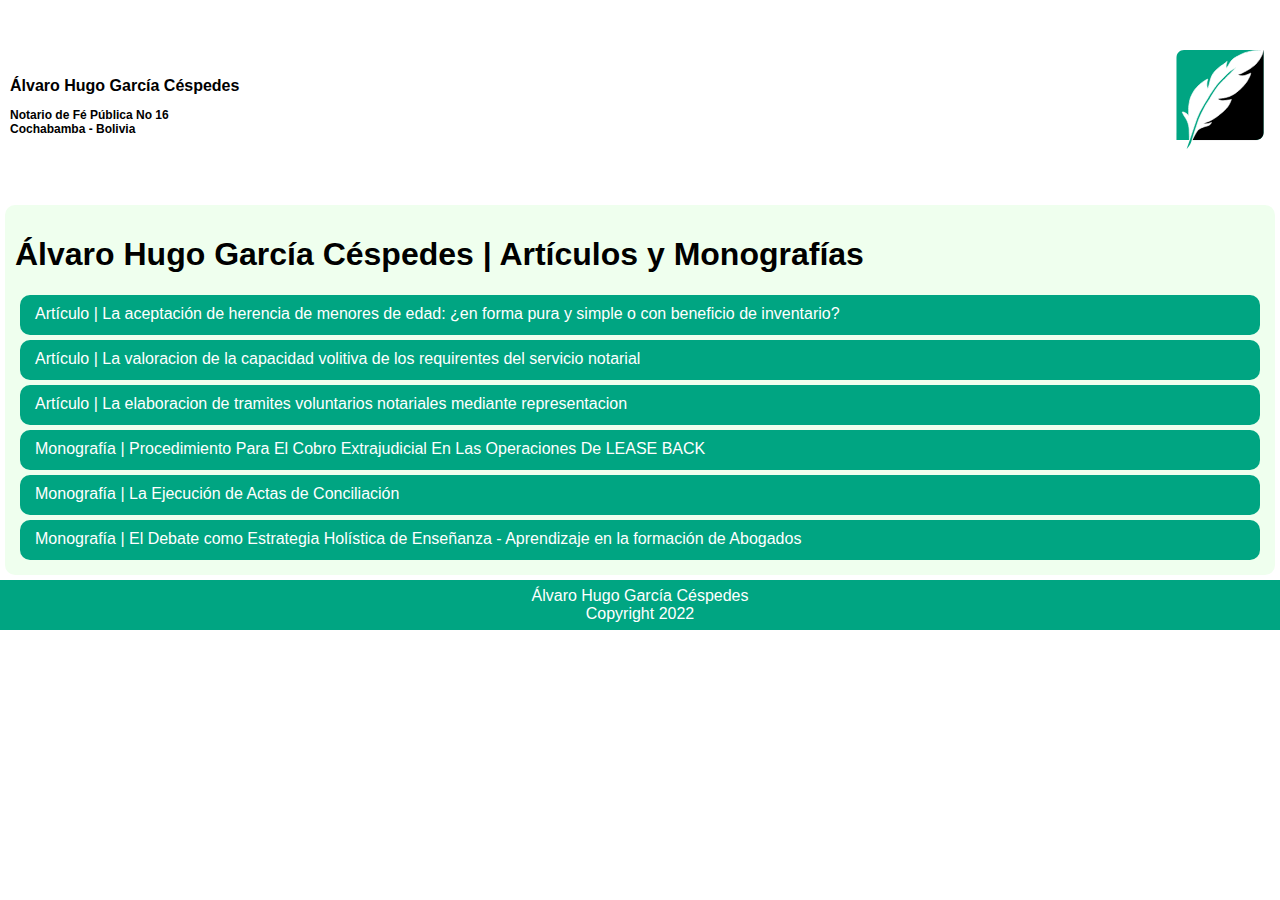
<file: index.html>
<!DOCTYPE html>
<html lang="en">

<head>
    <meta charset="UTF-8">
    <meta http-equiv="X-UA-Compatible" content="IE=edge">
    <meta name="viewport" content="width=device-width, initial-scale=1.0">
    <link rel="icon" href="" />
    <meta name="theme-color" content="#000000" />
    <meta name="msapplication-navbutton-color" content="#000000" />
    <meta name="apple-mobile-web-app-status-bar-style" content="#000000" />
    <meta name="description"
        content="Álvaro Hugo García Céspedes: Artículos y Monografías" />
    <meta name="keywords"
        content="Artículos y Monografías Álvaro Hugo García Céspedes,
                                   Álvaro Hugo García Céspedes, 
                                   Álvaro García Céspedes, 
                                   Hugo García Céspedes, 
                                   Álvaro Hugo García , 
                                   Álvaro García," />
    <meta name="author" content="Álvaro García Céspedes, Notario de Fé Pública No 16 de la ciudad de Cochabamba" />
    <link rel="canonical" href="https://alvaro-hugo-garcia-cespedes-1.vercel.app/">
    <link rel="stylesheet" href="style.css">
    <title>Álvaro Hugo García Céspedes </title>
</head>

<body>
    <header class="header">
        <div class="portada"> 
            <div class="description_author">
                <h2>Álvaro Hugo García Céspedes</h2>
                <h4>Notario de Fé Pública No 16 <br> Cochabamba - Bolivia</h4>
            </div>
            <img src="Assets/logo.svg" class="logo" alt="Álvaro Hugo García Céspedes">
        </div>
    </header>
 

    <main class="main">
        <h1>Álvaro Hugo García Céspedes | Artículos y Monografías</h1>
        <div class="link">
            <a href="https://alvaro-hugo-garcia-cespedes-1.vercel.app/">
                Artículo | La aceptación de herencia de menores de edad: ¿en forma pura y simple o con beneficio de inventario?
            </a>
        </div>
        <div class="link">
            <a href="https://alvaro-hugo-garcia-cespedes-2.vercel.app/">
                Artículo | La valoracion de la capacidad volitiva de los requirentes del servicio notarial
            </a>
        </div>
        <div class="link">
            <a href="https://alvaro-hugo-garcia-cespedes-3.vercel.app/">
                Artículo | La elaboracion de tramites voluntarios notariales mediante representacion
            </a>
        </div>
        <div class="link">
            <a href="https://alvarohugogarciacespedesm1.github.io/Monografia_Uno/">
                Monografía | Procedimiento Para El Cobro Extrajudicial En Las Operaciones De LEASE BACK
            </a>
        </div>
        <div class="link">
            <a href="https://alvarohugogarciacespedesm1.github.io/Monografia_Dos/">
                Monografía | La Ejecución de Actas de Conciliación
            </a>
        </div>
        <div class="link">
            <a href="https://alvarohugogarciacespedesm1.github.io/Monografia_Tres/">
                Monografía | El Debate como Estrategia Holística de Enseñanza - Aprendizaje en la formación de Abogados
            </a>
        </div>
        
    </main>
    <footer class="footer">Álvaro Hugo García Céspedes<br>Copyright 2022 </footer>
    <script src="app.js"></script>
</body>
</html>
</file>
<file: style.css>
body {
    box-sizing: border-box;
    min-height: 100vh;
    min-width: 360px;
    padding: 0;
    margin: 0;
    font-family: sans-serif;
    background-color: rgb(255, 255, 255);
}
.header {
    background-color: white;
}
.portada {
    box-sizing: border-box;
    position: relative;

    display: flex;
    justify-content: space-between;
    align-content: center;
    flex-wrap: wrap;

    height: 200px;
    margin: 0;
    padding: 10px;
    
    background-color: white;
    z-index: 1000;
}
.logo {
    height: 100px;
    width: 100px;

}
.description_author {
    position: relative;  

    display: flex;
    flex-direction: column;
    justify-content: center;

    height: 100px;
    text-align: left;
    color: rgb(0, 0, 0);
    font-size: 20px;
    
    background-color: white; 
    z-index: 1000;
}
.description_author :nth-child(1) {
    width: 100%;
    padding: 0;
    font-size: 16px;
    
}
.description_author :nth-child(2) {
    font-size: 12px;
    padding: 0;
    margin: 0;
}

.link {
    cursor: pointer;
    height: 20px;
    border-radius: 10px;

    margin: 5px;
    padding: 10px;
    
    text-align: left;
    color: rgb(255, 255, 255); 
    
    background-color: #00A582;
}
.link :nth-child(1) {
    color: rgb(255, 255, 255); 
    text-decoration: none;
    margin: 5px;
}
.main {
    margin: 5px;
    padding: 10px;
    border-radius: 10px;
    background-color: rgb(239, 255, 238);
}
.footer {
    display: flex;
    justify-content: center;
    align-items: center;

    height: 50px;

    text-align: center;
    color: white;
    
    background-color: #00A582;
}
</file>
